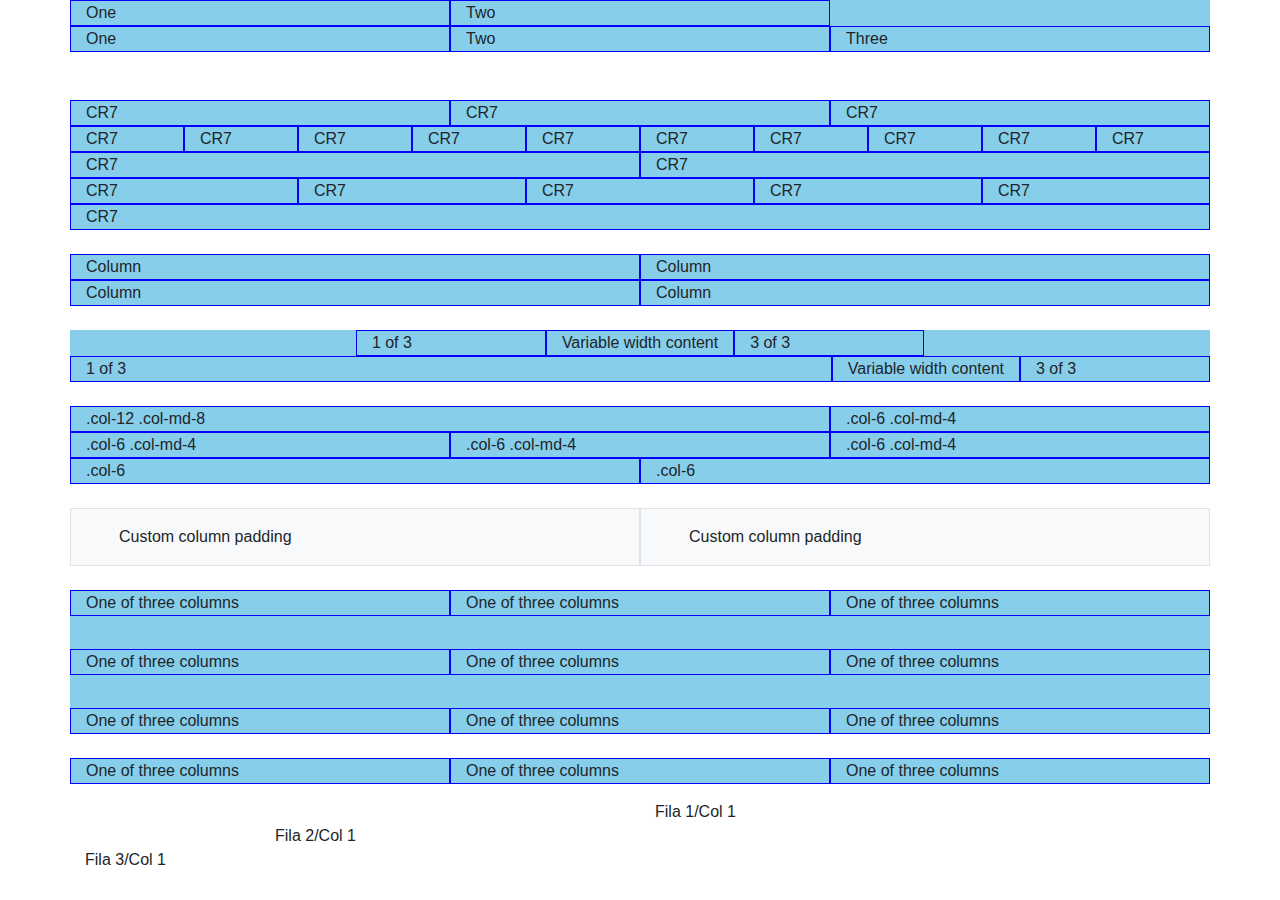
<file: Grid.html>
<!doctype html>
<html lang="en">

<head>
    <!-- Required meta tags -->
    <meta charset="utf-8">
    <meta name="viewport" content="width=device-width, initial-scale=1, shrink-to-fit=no">

    <!-- Bootstrap CSS -->
    <link rel="stylesheet" href="https://stackpath.bootstrapcdn.com/bootstrap/4.3.1/css/bootstrap.min.css"
        integrity="sha384-ggOyR0iXCbMQv3Xipma34MD+dH/1fQ784/j6cY/iJTQUOhcWr7x9JvoRxT2MZw1T" crossorigin="anonymous">

     <link rel="stylesheet" href="Css/estilos.css">   

    <title>Hello, world!</title>

    <!-- <style>
        div[class^="col-"] {
          background: #d63031;
          height: 100px;
          border: 1px solid white;
          color: white
        }
    </style> -->
    
</head>

<body>

  <!--Cotenedor-fluid para que ocupe todo el anho disponible-->
  <div class="container" style="background: skyblue;">
      <!-- Content here -->
      <!--Sistema de grillas de 12 columnas como materialize-->
      <!--Si no se especifica el ancho de las columnas se distribuirán equitativamente-->
      <div class="row">
              <!--Extra small  Small    Medium     Large    Extra Large -->
          <div class="col-12 col-sm-10 col-md-8 col-lg-6 col-xl-4  columnas">
              One
          </div>
          <div class="col-12 col-sm-10 col-md-8 col-lg-6 col-xl-4 columnas">
              Two
          </div>
      </div>

      <div class="row">
          <div class="col-sm columnas">
              One
          </div>
          <div class="col-sm columnas">
              Two
          </div>
          <div class="col-sm columnas">
              Three
          </div>
      </div>
  </div>
  
  <br>
  <br>

    <!--Ejercicio del curso de platzi CR7-->
    <div class="container contenedor">
        <div class="row">
            <div class="col-sm columnas"> CR7 </div>
            <div class="col-sm columnas"> CR7 </div>
            <div class="col-sm columnas"> CR7 </div>
        </div>
    
        <div class="row">
            <div class="col-sm columnas"> CR7 </div>
            <div class="col-sm columnas"> CR7 </div>
            <div class="col-sm columnas"> CR7 </div>
            <div class="col-sm columnas"> CR7 </div>
            <div class="col-sm columnas"> CR7 </div>
    
            <div class="col-sm columnas"> CR7 </div>
            <div class="col-sm columnas"> CR7 </div>
            <div class="col-sm columnas"> CR7 </div>
            <div class="col-sm columnas"> CR7 </div>
            <div class="col-sm columnas"> CR7 </div>
        </div>
    
        <div class="row">
            <div class="col-sm columnas"> CR7 </div>
            <div class="col-sm columnas"> CR7 </div>
        </div>
        <div class="row">
            <div class="col-sm columnas"> CR7 </div>
            <div class="col-sm columnas"> CR7 </div>
            <div class="col-sm columnas"> CR7 </div>
            <div class="col-sm columnas"> CR7 </div>
            <div class="col-sm columnas"> CR7 </div>
        </div>
        <div class="row">
            <div class="col-sm columnas"> CR7 </div>
        </div>
    </div>

    <br>
    <!--Nuevo tipo de columa como "tabla"-->

    <div class="container contenedor">
        <div class="row">
          <div class="col columnas">Column</div>
          <div class="col columnas">Column</div>
          <div class="w-100"></div>
          <div class="col columnas">Column</div>
          <div class="col columnas">Column</div>
        </div>
    </div>
    
    <br>

    <div class="container contenedor">
        <div class="row justify-content-sm-center"> <!--Centrado sí se está en una pantalla md (mediana)-->
          <div class="col col-lg-2 columnas">
            1 of 3
          </div>
          <div class="col-md-auto columnas">
            Variable width content
          </div>
          <div class="col col-lg-2 columnas">
            3 of 3
          </div>
        </div>
        <div class="row">
          <div class="col columnas">
            1 of 3
          </div>
          <div class="col-md-auto columnas"> <!--Dependiendo del contenido asi de grande será la fila-->
            Variable width content 
          </div>
          <div class="col col-lg-2 columnas">
            3 of 3
          </div>
        </div>
      </div>

      <br>

      <!--Responsive-->

      <div class="container contenedor">
        <!-- Stack the columns on mobile by making one full-width and the other half-width -->
        <div class="row">
          <div class="col-12 col-md-8 columnas">.col-12 .col-md-8</div>
          <div class="col-6 col-md-4 columnas">.col-6 .col-md-4</div>
        </div>
      
        <!-- Columns start at 50% wide on mobile and bump up to 33.3% wide on desktop -->
        <div class="row">
          <div class="col-6 col-md-4 columnas">.col-6 .col-md-4</div>
          <div class="col-6 col-md-4 columnas">.col-6 .col-md-4</div>
          <div class="col-6 col-md-4 columnas">.col-6 .col-md-4</div>
        </div>
      
        <!-- Columns are always 50% wide, on mobile and desktop -->
        <div class="row">
          <div class="col-6 columnas">.col-6</div>
          <div class="col-6 columnas">.col-6</div>
        </div>
      </div>

      <br>

      <!--Gutters o alcantarilas-->

      <div class="container px-lg-5">
        <div class="row mx-lg-n5">
          <div class="col py-3 px-lg-5 border bg-light">Custom column padding</div>
          <div class="col py-3 px-lg-5 border bg-light">Custom column padding</div>
        </div>
      </div>

      <br>
     <!--Vertical alignment-->
     <div class="container contenedor">
        <div class="row align-items-start"> <!--arriba-->
          <div class="col columnas">
            One of three columns
          </div>
          <div class="col columnas">
            One of three columns
          </div>
          <div class="col columnas">
            One of three columns
          </div>
          <br>
          <br>
        </div>
        
        <div class="row align-items-center"><!--En medio-->
          <div class="col columnas">
            One of three columns
          </div>
          <div class="col columnas">
            One of three columns
          </div>
          <div class="col columnas">
            One of three columns
          </div>
          <br>
          <br>
        </div>

        <div class="row align-items-end"><!--Al final-->
          <div class="col columnas">
            One of three columns
          </div>
          <div class="col columnas">
            One of three columns
          </div>
          <div class="col columnas">
            One of three columns
          </div>
          <br>
          <br>
        </div>
        
      </div>
      
      <br>
      <!--En diagonal-->
      <div class="container contenedor">
        <div class="row">
          <div class="col align-self-start columnas">
            One of three columns
          </div>
          <div class="col align-self-center columnas">
            One of three columns
          </div>
          <div class="col align-self-end columnas">
            One of three columns
          </div>
        </div>
      </div>
     <!--Otro intento en diagonal este si funciona--> 

    <div class="container mt-3">
            <div class="row">
              <div class="col-12 col-md-6 offset-md-6">
                Fila 1/Col 1
              </div>
            </div>
            <div class="row">
              <div class="col-8 col-md-8 offset-md-2">
                Fila 2/Col 1
              </div>
            </div>
            <div class="row">
              <div class="col-3 offset-9 col-md-3 offset-md-0">
                Fila 3/Col 1
              </div>
            </div>
    </div>


   <footer>

   </footer> 

      

    <!-- Optional JavaScript -->
    <!-- jQuery first, then Popper.js, then Bootstrap JS -->
    <script src="https://code.jquery.com/jquery-3.3.1.slim.min.js"
        integrity="sha384-q8i/X+965DzO0rT7abK41JStQIAqVgRVzpbzo5smXKp4YfRvH+8abtTE1Pi6jizo"
        crossorigin="anonymous"></script>
    <script src="https://cdnjs.cloudflare.com/ajax/libs/popper.js/1.14.7/umd/popper.min.js"
        integrity="sha384-UO2eT0CpHqdSJQ6hJty5KVphtPhzWj9WO1clHTMGa3JDZwrnQq4sF86dIHNDz0W1"
        crossorigin="anonymous"></script>
    <script src="https://stackpath.bootstrapcdn.com/bootstrap/4.3.1/js/bootstrap.min.js"
        integrity="sha384-JjSmVgyd0p3pXB1rRibZUAYoIIy6OrQ6VrjIEaFf/nJGzIxFDsf4x0xIM+B07jRM"
        crossorigin="anonymous"></script>
</body>

</html>
</file>
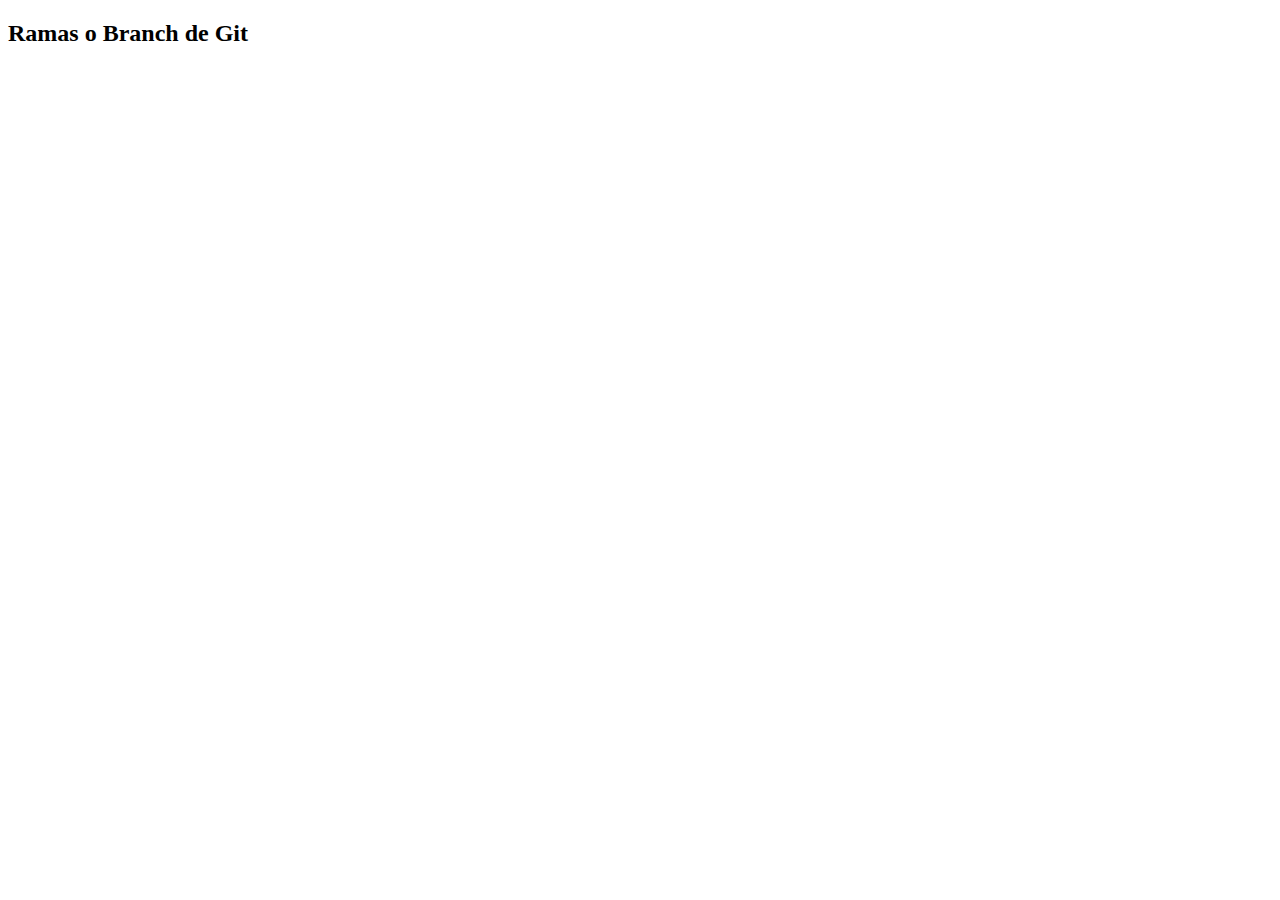
<file: nueva-funcionalidad.html>
<!DOCTYPE html>
<html lang="en">
<head>
    <meta charset="UTF-8">
    <meta name="viewport" content="width=device-width, initial-scale=1.0">
    <meta http-equiv="X-UA-Compatible" content="ie=edge">
    <title> Ramas o Branch de Git </title>
</head>
<body>
    <h2>
        Ramas o Branch de Git
    </h2>
</body>
</html>
</file>
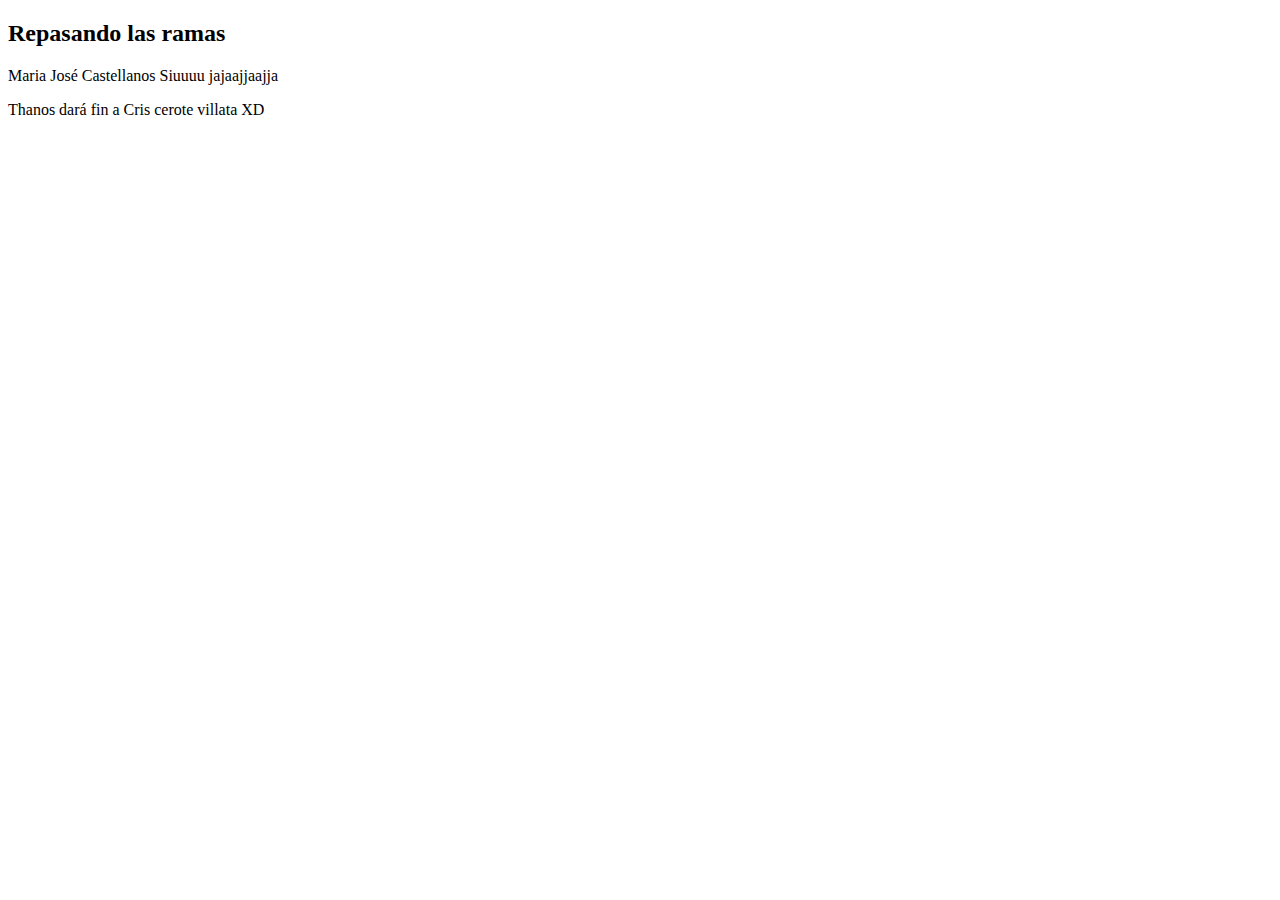
<file: nueva_opcion.html>
<!DOCTYPE html>
<html lang="en">
<head>
    <meta charset="UTF-8">
    <meta name="viewport" content="width=device-width, initial-scale=1.0">
    <meta http-equiv="X-UA-Compatible" content="ie=edge">
    <title>Repasando las ramas y sus posibles conflictos</title>
</head>
<body>
    <h2>Repasando las ramas</h2>

    <p>Maria José Castellanos Siuuuu jajaajjaajja</p>

    <footer>Thanos dará fin a Cris cerote villata XD</footer>
</body>
</html>
</file>
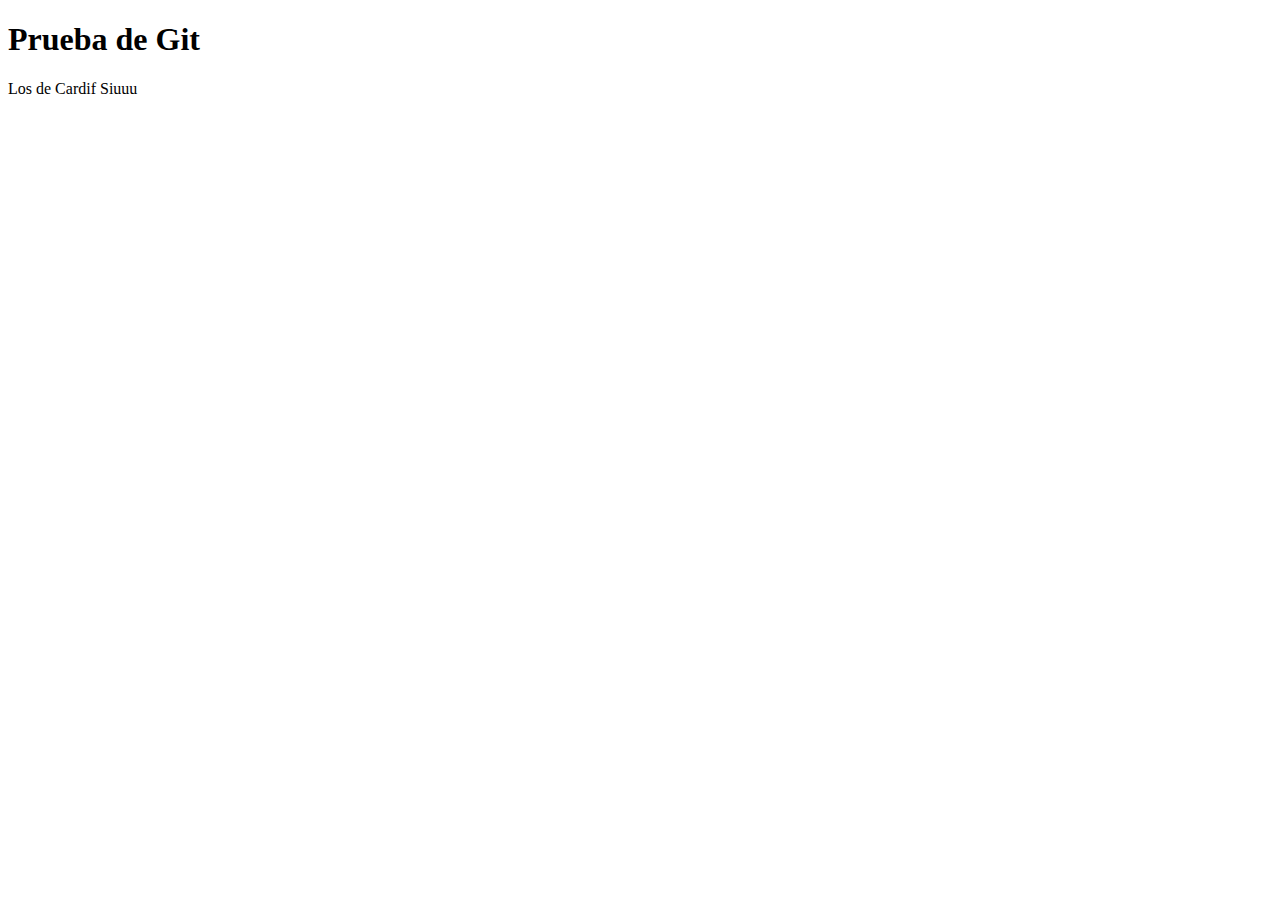
<file: principal-git.html>
<!DOCTYPE html>
<html lang="en">
<head>
    <meta charset="UTF-8">
    <meta name="viewport" content="width=device-width, initial-scale=1.0">
    <meta http-equiv="X-UA-Compatible" content="ie=edge">
    <title>Prueba de Git</title>
</head>
<body>
    <h1>Prueba de Git</h1>
    
    <footer>Los de Cardif Siuuu</footer>
</body>
</html>
</file>
<file: Css/estilos.css>
.columnas{
    border: 1px solid blue
}

.contenedor{
    background-color: skyblue;
}

#carrusel .carousel-inner img{
    
     max-height: 70vh; /* 70% del alto de la pantalla */
     object-fit: cover; /*Para no distorsinar las imagenes*/
     filter: grayscale(70%);
}
</file>
